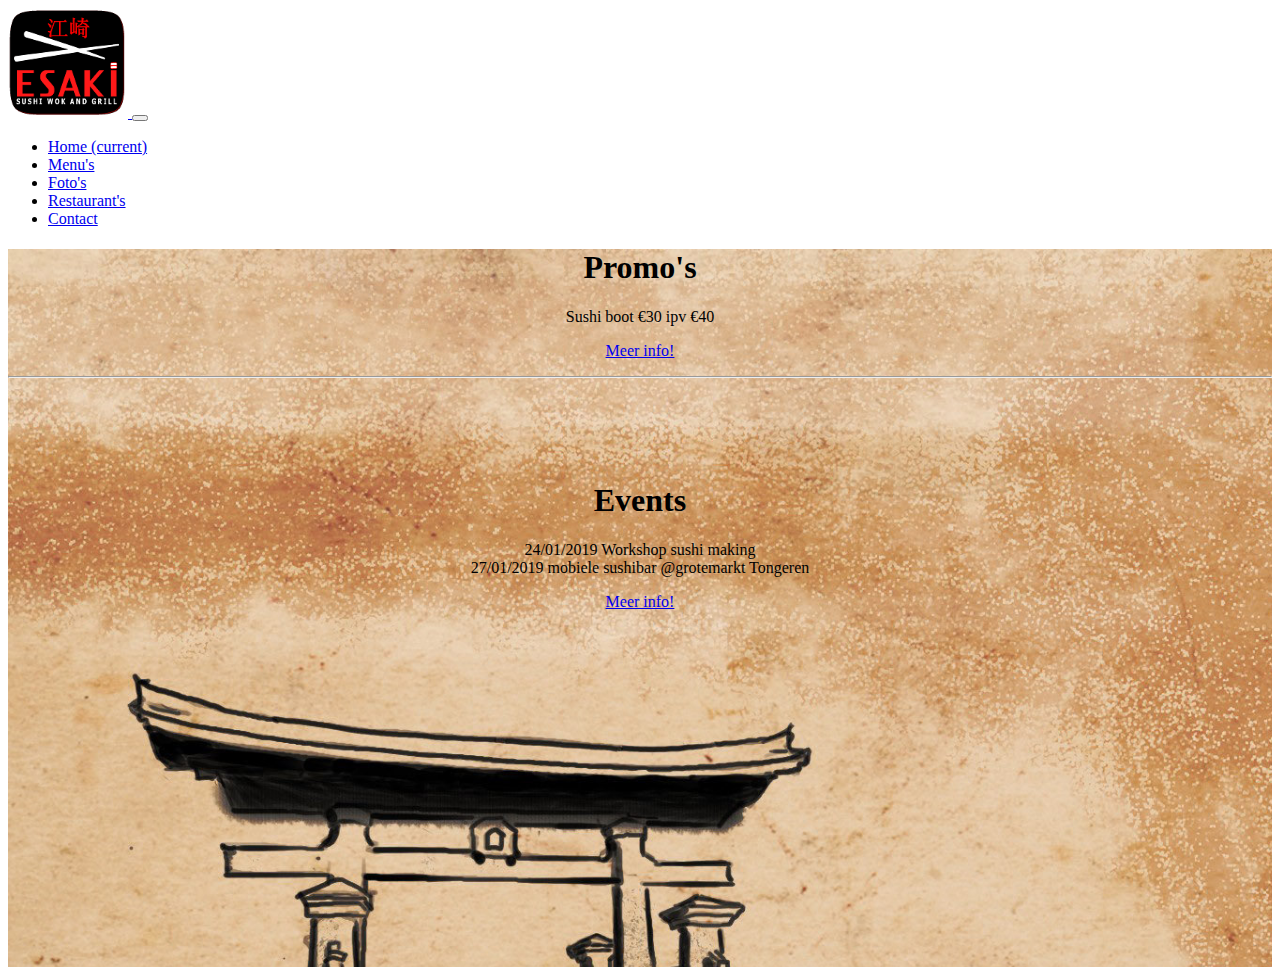
<file: index.html>
<!doctype html>
<html lang="en">
  <head>
    <!-- Required meta tags -->
    <meta charset="utf-8">
    <meta name="viewport" content="width=device-width, initial-scale=1, shrink-to-fit=no">

    <!-- Bootstrap CSS -->
    <link rel="stylesheet" href="style.css">
    <link rel="stylesheet" href="https://stackpath.bootstrapcdn.com/bootstrap/4.1.3/css/bootstrap.min.css" integrity="sha384-MCw98/SFnGE8fJT3GXwEOngsV7Zt27NXFoaoApmYm81iuXoPkFOJwJ8ERdknLPMO" crossorigin="anonymous">

    <title>Esaki</title>
  </head>
  <body>
<!-- navbar -->
<nav class="navbar navbar-expand-lg navbar-dark bg-dark">
  <a class="navbar-brand" href="#">
    <img src="images/esaki-logo.png" alt="Esaki-logo" width="120px" height="110px">
  </a>
  <button class="navbar-toggler" type="button" data-toggle="collapse" data-target="#navbarNav" aria-controls="navbarNav" aria-expanded="false" aria-label="Toggle navigation">
    <span class="navbar-toggler-icon"></span>
  </button>
  <div class="collapse navbar-collapse" id="navbarNav">
    <ul class="navbar-nav">
      <li class="nav-item active">
        <a class="nav-link" href="index.html">Home <span class="sr-only">(current)</span></a>
      </li>
      <li class="nav-item">
        <a class="nav-link" href="menu.html">Menu's</a>
      </li>
      <li class="nav-item">
        <a class="nav-link" href="foto's.html">Foto's</a>
      </li>
      <li class="nav-item">
        <a class="nav-link disabled" href="restaurants.html">Restaurant's</a>
      </li>
      <li class="nav-item">
        <a class="nav-link disabled" href="contact.html">Contact</a>
    </ul>
  </div>
</nav>

<!-- indeling  -->
<div class="background center">
<div class="fluid-jumbotron center">
  <h1 class="display-4">Promo's</h1>
  <p class="lead">Sushi boot €30 ipv €40</p>
  <p class="lead">
    <a class="btn btn-danger btn-lg" href="info.html" role="button">Meer info!</a>
  </p>
  <hr>
</div>
<!-- indeling 2 -->
<div class="fluid-jumbotron center">
  <h1 class="display-4">Events</h1>
  <p class="lead">24/01/2019 Workshop sushi making <br>
                  27/01/2019 mobiele sushibar @grotemarkt Tongeren</p>
  <p class="lead">
    <a class="btn btn-danger btn-lg" href="info.html" role="button">Meer info!</a>
  </p>
</div>
</div>
</div>

    <script src="https://code.jquery.com/jquery-3.3.1.slim.min.js" integrity="sha384-q8i/X+965DzO0rT7abK41JStQIAqVgRVzpbzo5smXKp4YfRvH+8abtTE1Pi6jizo" crossorigin="anonymous"></script>
    <script src="https://cdnjs.cloudflare.com/ajax/libs/popper.js/1.14.3/umd/popper.min.js" integrity="sha384-ZMP7rVo3mIykV+2+9J3UJ46jBk0WLaUAdn689aCwoqbBJiSnjAK/l8WvCWPIPm49" crossorigin="anonymous"></script>
    <script src="https://stackpath.bootstrapcdn.com/bootstrap/4.1.3/js/bootstrap.min.js" integrity="sha384-ChfqqxuZUCnJSK3+MXmPNIyE6ZbWh2IMqE241rYiqJxyMiZ6OW/JmZQ5stwEULTy" crossorigin="anonymous"></script>
  </body>
</html>
</file>
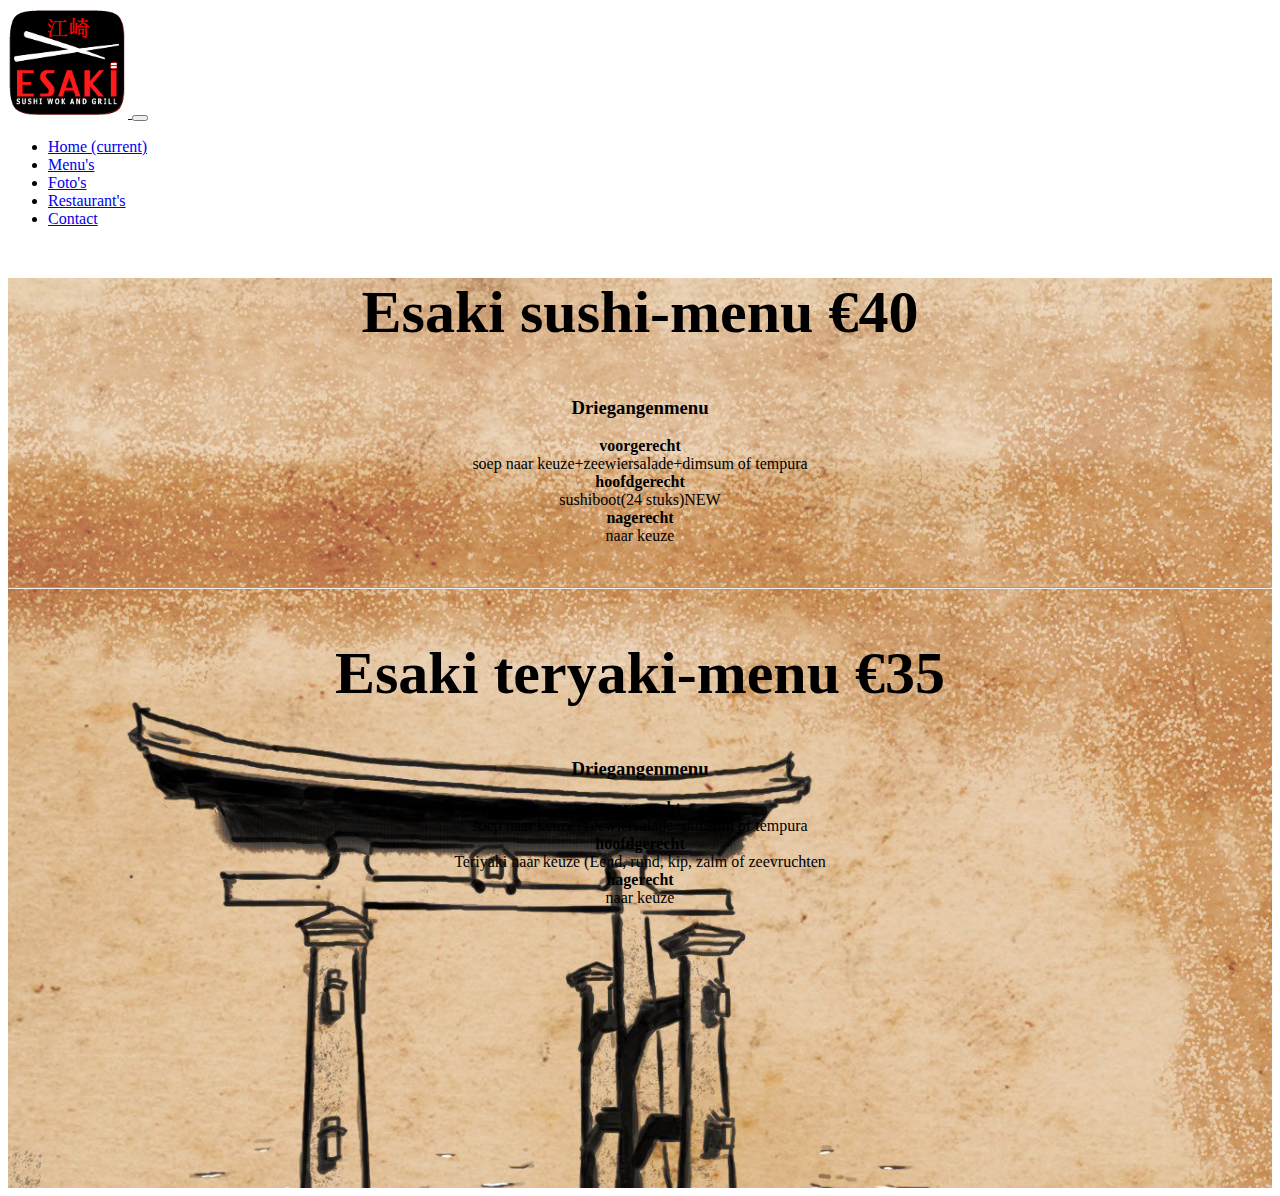
<file: menu.html>
<html lang="en">
  <head>
    <!-- Required meta tags -->
    <meta charset="utf-8">
    <meta name="viewport" content="width=device-width, initial-scale=1, shrink-to-fit=no">

    <!-- Bootstrap CSS -->
    <link rel="stylesheet" href="https://stackpath.bootstrapcdn.com/bootstrap/4.1.3/css/bootstrap.min.css" integrity="sha384-MCw98/SFnGE8fJT3GXwEOngsV7Zt27NXFoaoApmYm81iuXoPkFOJwJ8ERdknLPMO" crossorigin="anonymous">
    <link rel="stylesheet" href="style.css">

    <title>Menu's</title>
  </head>
  <body>
<!-- navbar -->
    <nav class="navbar navbar-expand-lg navbar-dark bg-dark">
      <a class="navbar-brand" href="#">
        <img src="images/esaki-logo.png" alt="Esaki-logo" width="120px" height="110px">
      </a>
      <button class="navbar-toggler" type="button" data-toggle="collapse" data-target="#navbarNav" aria-controls="navbarNav" aria-expanded="false" aria-label="Toggle navigation">
        <span class="navbar-toggler-icon"></span>
      </button>
      <div class="collapse navbar-collapse" id="navbarNav">
        <ul class="navbar-nav">
          <li class="nav-item active">
            <a class="nav-link" href="index.html">Home <span class="sr-only">(current)</span></a>
          </li>
          <li class="nav-item">
            <a class="nav-link" href="menu.html">Menu's</a>
          </li>
          <li class="nav-item">
            <a class="nav-link" href="foto's.html">Foto's</a>
          </li>
          <li class="nav-item">
            <a class="nav-link disabled" href="restaurants.html">Restaurant's</a>
          </li>
          <li class="nav-item">
            <a class="nav-link disabled" href="contact.html">Contact</a>
        </ul>
      </div>
    </nav>
    <!-- menu -->
<div class="background center">
  <h2 class="text-danger">Esaki sushi-menu €40</h2>
  <h3><strong>Driegangenmenu</strong></h3>
  <p>
    <strong>voorgerecht</strong><br>
    soep naar keuze+zeewiersalade+dimsum of tempura<br>
    <strong>hoofdgerecht</strong><br>
    sushiboot(24 stuks)<span class="badge badge-danger">NEW</span><br>
    <strong>nagerecht</strong><br>
    naar keuze
  </p><br>
  <hr>

  <h2 class="text-danger">Esaki teryaki-menu €35</h2>
  <h3><strong>Driegangenmenu</strong></h3>
  <p>
    <strong>voorgerecht</strong><br>
    soep naar keuze+zeewiersalade+dimsum of tempura<br>
    <strong>hoofdgerecht</strong><br>
    Teriyaki naar keuze (Eend, rund, kip, zalm of zeevruchten<br>
    <strong>nagerecht</strong><br>
    naar keuze
  </p>

</div>
</div>
    <script src="https://code.jquery.com/jquery-3.3.1.slim.min.js" integrity="sha384-q8i/X+965DzO0rT7abK41JStQIAqVgRVzpbzo5smXKp4YfRvH+8abtTE1Pi6jizo" crossorigin="anonymous"></script>
    <script src="https://cdnjs.cloudflare.com/ajax/libs/popper.js/1.14.3/umd/popper.min.js" integrity="sha384-ZMP7rVo3mIykV+2+9J3UJ46jBk0WLaUAdn689aCwoqbBJiSnjAK/l8WvCWPIPm49" crossorigin="anonymous"></script>
    <script src="https://stackpath.bootstrapcdn.com/bootstrap/4.1.3/js/bootstrap.min.js" integrity="sha384-ChfqqxuZUCnJSK3+MXmPNIyE6ZbWh2IMqE241rYiqJxyMiZ6OW/JmZQ5stwEULTy" crossorigin="anonymous"></script>
  </body>
</html>
</file>
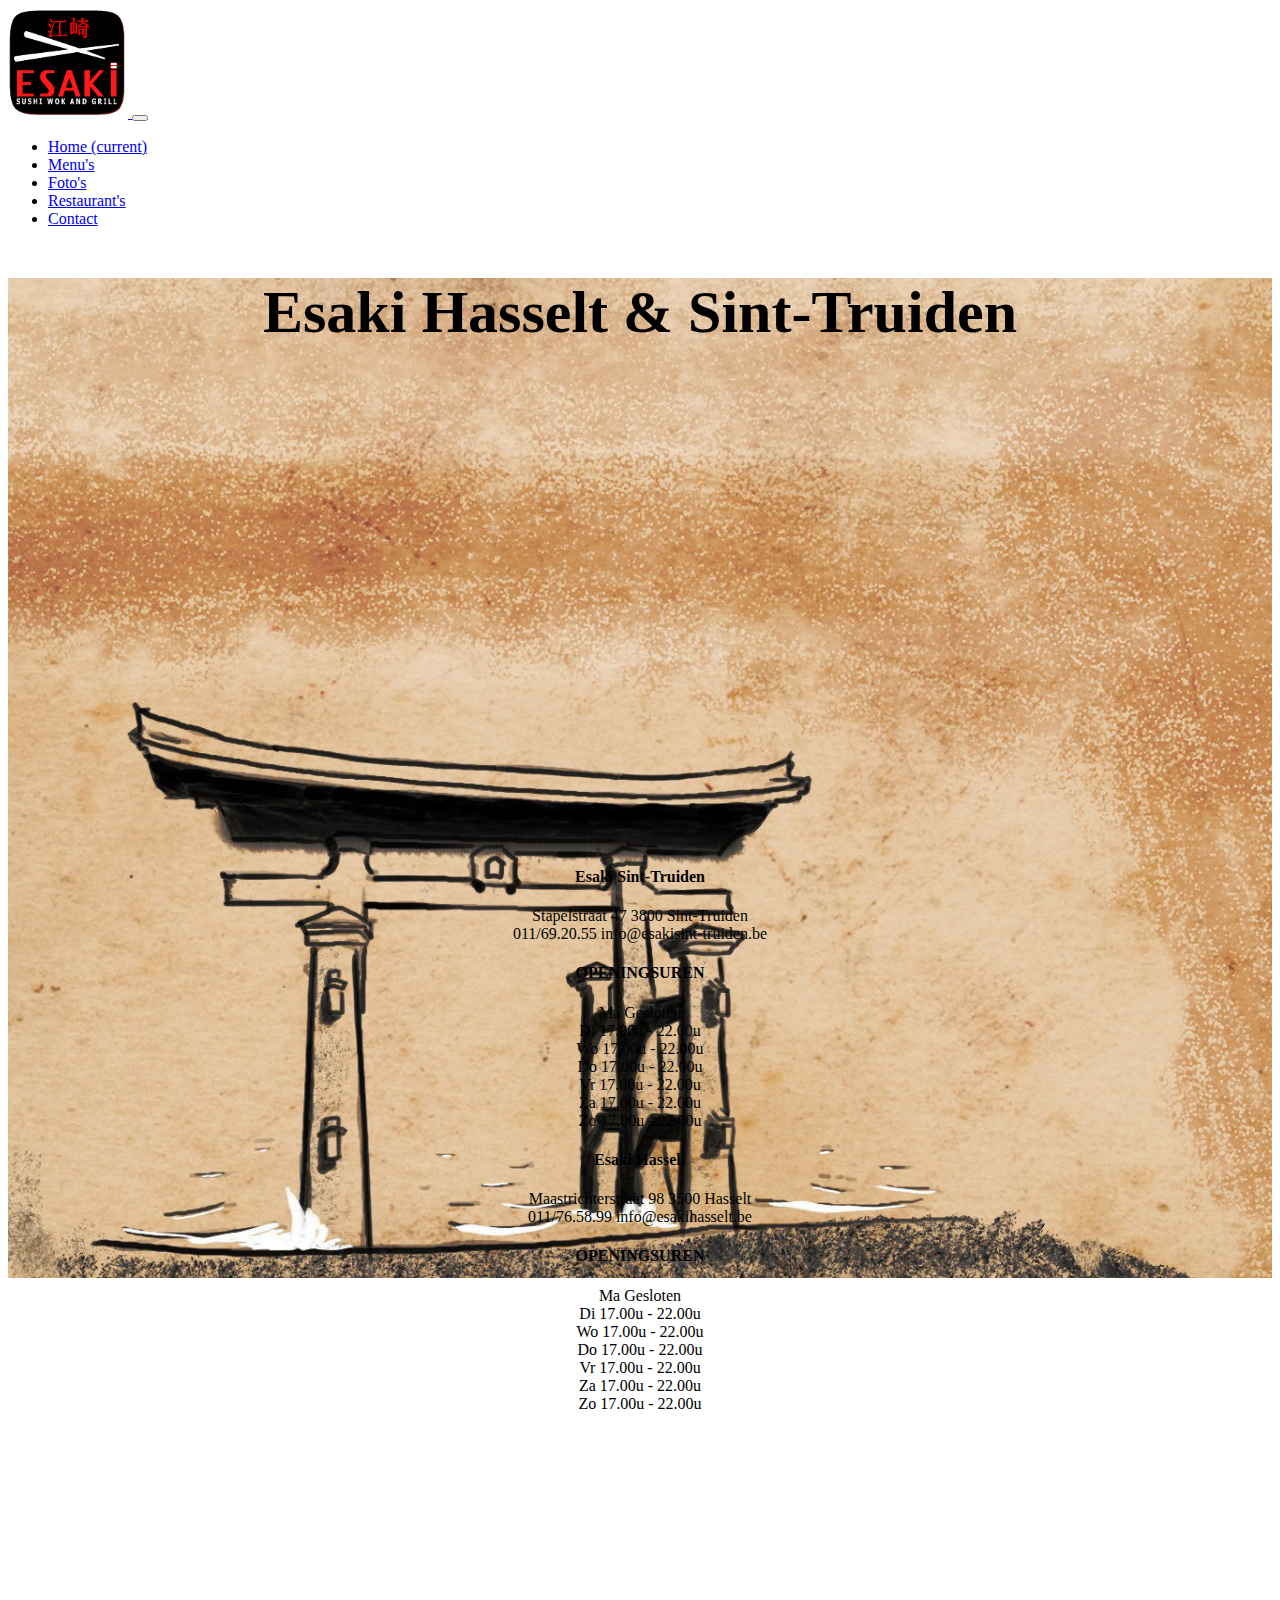
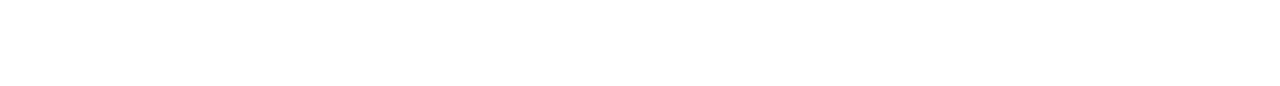
<file: restaurants.html>
<html lang="en">
  <head>
    <!-- Required meta tags -->
    <meta charset="utf-8">
    <meta name="viewport" content="width=device-width, initial-scale=1, shrink-to-fit=no">

    <!-- Bootstrap CSS -->
    <link rel="stylesheet" href="https://stackpath.bootstrapcdn.com/bootstrap/4.1.3/css/bootstrap.min.css" integrity="sha384-MCw98/SFnGE8fJT3GXwEOngsV7Zt27NXFoaoApmYm81iuXoPkFOJwJ8ERdknLPMO" crossorigin="anonymous">
    <link rel="stylesheet" href="style.css">

    <title>Foto's</title>
  </head>
  <body>
<!-- navbar -->
    <nav class="navbar navbar-expand-lg navbar-dark bg-dark">
      <a class="navbar-brand" href="#">
        <img src="images/esaki-logo.png" alt="Esaki-logo" width="120px" height="110px">
      </a>
      <button class="navbar-toggler" type="button" data-toggle="collapse" data-target="#navbarNav" aria-controls="navbarNav" aria-expanded="false" aria-label="Toggle navigation">
        <span class="navbar-toggler-icon"></span>
      </button>
      <div class="collapse navbar-collapse" id="navbarNav">
        <ul class="navbar-nav">
          <li class="nav-item active">
            <a class="nav-link" href="index.html">Home <span class="sr-only">(current)</span></a>
          </li>
          <li class="nav-item">
            <a class="nav-link" href="menu.html">Menu's</a>
          </li>
          <li class="nav-item">
            <a class="nav-link" href="foto's.html">Foto's</a>
          </li>
          <li class="nav-item">
            <a class="nav-link disabled" href="restaurants.html">Restaurant's</a>
          </li>
          <li class="nav-item">
            <a class="nav-link disabled" href="contact.html">Contact</a>
        </ul>
      </div>
    </nav>
<!--plaats-->
<div class="background center">
    <div class="map center" >
      <h2 class="text-danger">Esaki Hasselt & Sint-Truiden</h2>
    <iframe src="https://www.google.com/maps/embed?pb=!1m16!1m12!1m3!1d80578.08203547842!2d5.2618392401303735!3d50.866995210222235!2m3!1f0!2f0!3f0!3m2!1i1024!2i768!4f13.1!2m1!1sesaki!5e0!3m2!1snl!2sbe!4v1543397286450" width="1000" height="450" frameborder="0" style="border:0" allowfullscreen></iframe>
  
    </div>
  <div class="container center">
  <div class="row">
    <!-- esaki Sint-Truiden-->
    <div class="col-sm">
      <h4 class="text-danger"><strong>Esaki Sint-Truiden</strong></h4>

      <p>Stapelstraat 47
      3800 Sint-Truiden <br>

      011/69.20.55
      info@esakisint-truiden.be <br>
      </p>

      <h4 class="text-danger"><strong>OPENINGSUREN</strong></h4>

      Ma Gesloten <br>
      Di   17.00u - 22.00u <br>
      Wo 17.00u - 22.00u <br>
      Do  17.00u - 22.00u <br>
      Vr   17.00u - 22.00u <br>
      Za  17.00u -  22.00u <br>
      Zo  17.00u -  22.00u <br>
    </div>
    <!-- esaki Hasselt-->
      <div class="col-sm">
        <h4 class="text-danger"><strong>Esaki Hasselt</strong></h4>

        <p>Maastrichterstraat 98
        3500 Hasselt <br>

        011/76.58.99
        info@esakihasselt.be <br>
        </p>

        <h4 class="text-danger"><strong>OPENINGSUREN</strong></h4>

        Ma Gesloten <br>
        Di   17.00u - 22.00u <br>
        Wo 17.00u - 22.00u <br>
        Do  17.00u - 22.00u <br>
        Vr   17.00u - 22.00u <br>
        Za  17.00u -  22.00u <br>
        Zo  17.00u -  22.00u <br>
      </div>

  </div>

  </div>
</div>
    <script src="https://code.jquery.com/jquery-3.3.1.slim.min.js" integrity="sha384-q8i/X+965DzO0rT7abK41JStQIAqVgRVzpbzo5smXKp4YfRvH+8abtTE1Pi6jizo" crossorigin="anonymous"></script>
    <script src="https://cdnjs.cloudflare.com/ajax/libs/popper.js/1.14.3/umd/popper.min.js" integrity="sha384-ZMP7rVo3mIykV+2+9J3UJ46jBk0WLaUAdn689aCwoqbBJiSnjAK/l8WvCWPIPm49" crossorigin="anonymous"></script>
    <script src="https://stackpath.bootstrapcdn.com/bootstrap/4.1.3/js/bootstrap.min.js" integrity="sha384-ChfqqxuZUCnJSK3+MXmPNIyE6ZbWh2IMqE241rYiqJxyMiZ6OW/JmZQ5stwEULTy" crossorigin="anonymous"></script>
  </body>
</html>
</file>
<file: style.css>
.left{
  text-align: left;
}
.right{

  text-align: right;
}
.center{
  text-align: center;
}
.container-fluid{
padding-bottom: 300px;
background-image: url("images/japanese background.jpg");
background-size: 1400px 600px;
background-repeat: no-repeat;
}
h2{
  font-size: 60px;
}
.background{
padding-bottom: 265px;
background-image: url("images/japanese background2.jpg");
background-size: 1800px 1000px;
background-repeat: no-repeat;
}
.fluid-jumbotron{
  padding-bottom: 75px;
}
</file>
